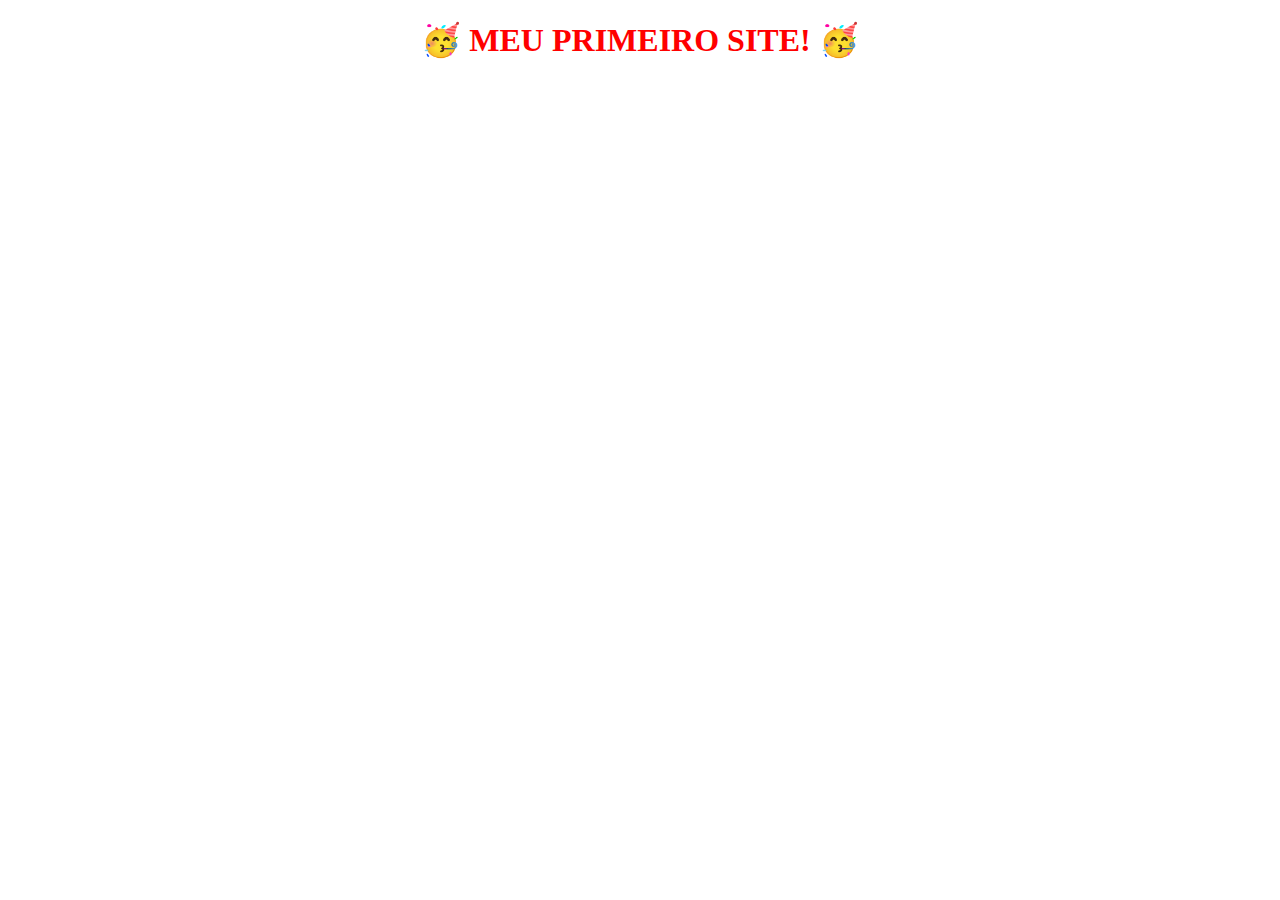
<file: frontend/index.html>
<!-- Página inicial da ES Capital OTC -->
 <!DOCTYPE html>
<html>
<head>
    <title>ES Capital OTC</title>
    <style>
        h1 {
            color: red;
            text-align: center;
        }
    </style>
</head>
<body>
    <h1>🥳 MEU PRIMEIRO SITE! 🥳</h1>
</body>
</html>
</file>
